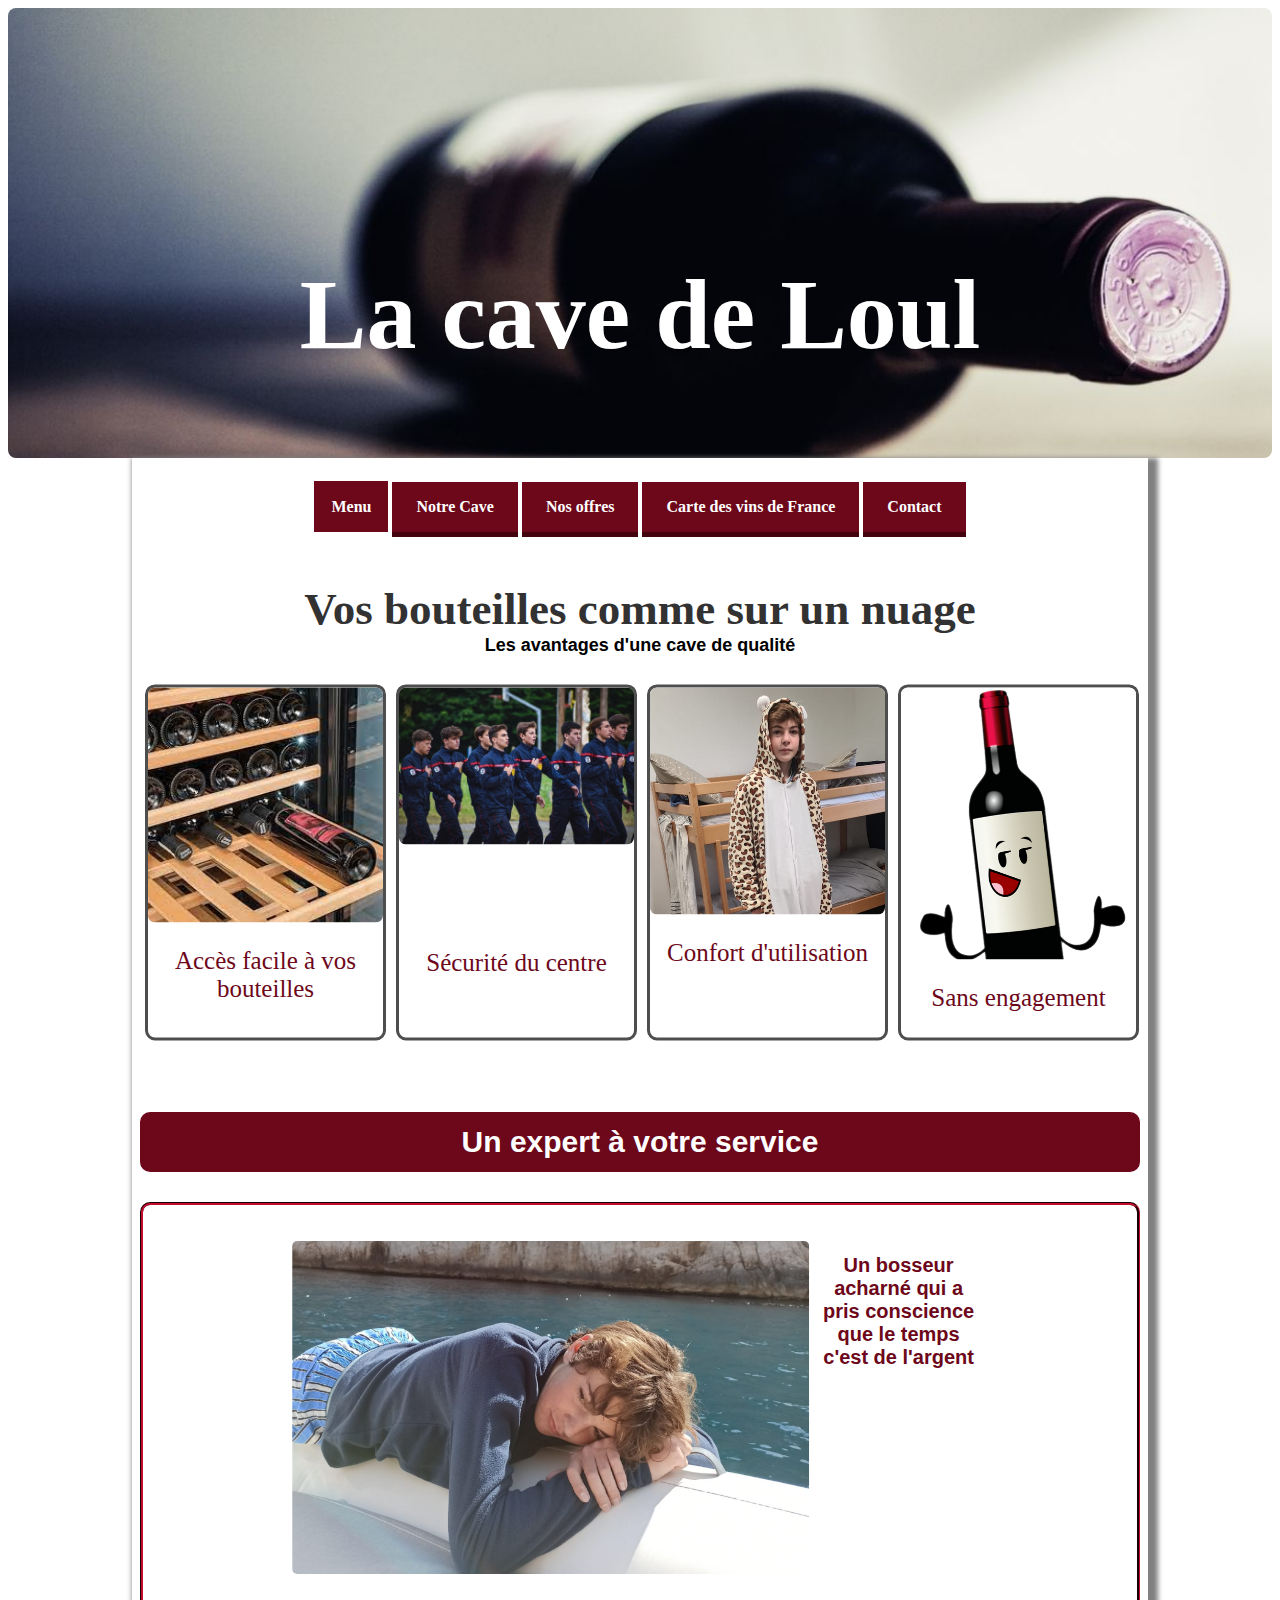
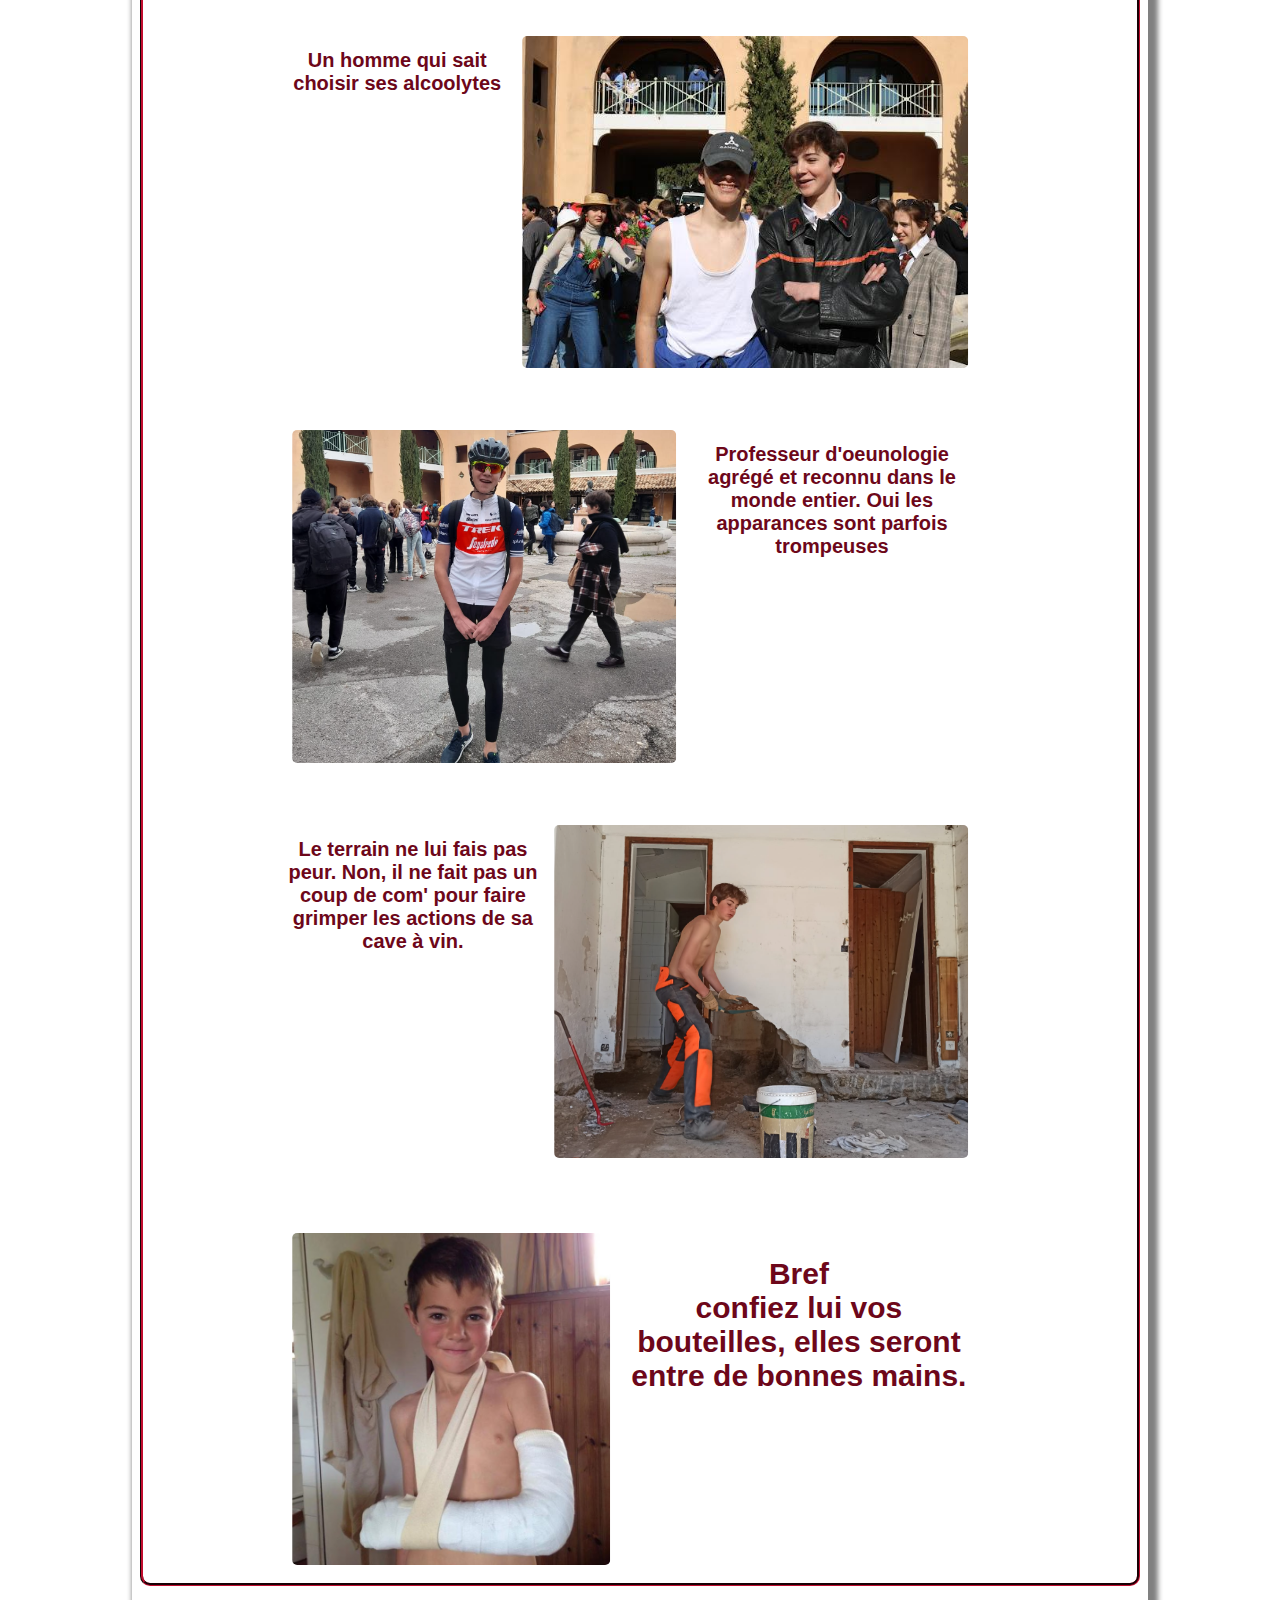
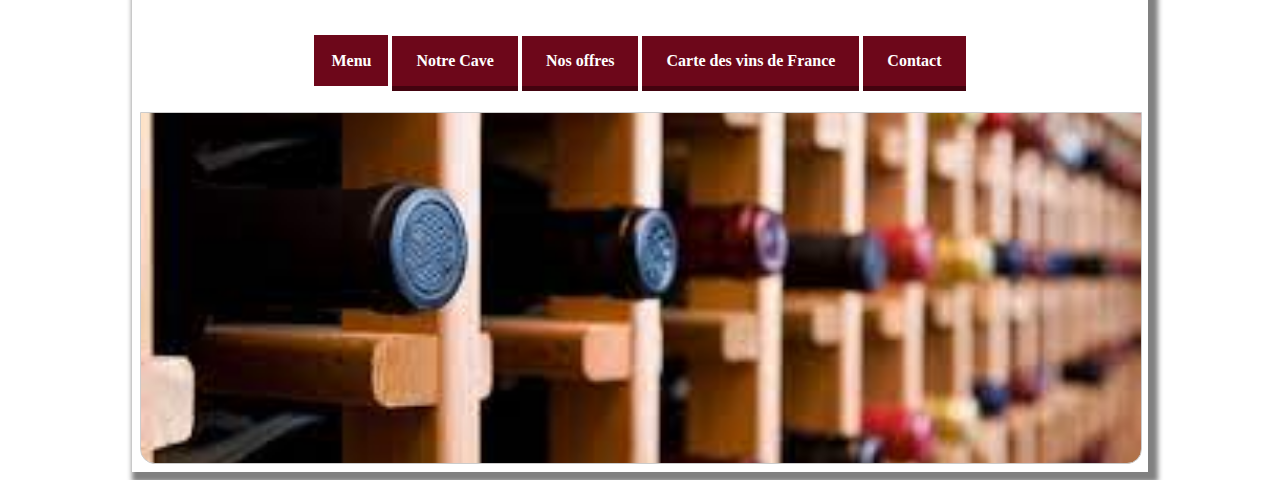
<file: index.html>
<!DOCTYPE html>
<html>
    <head>
        <meta charset="utf-8"/>
        <link rel="stylesheet" href="style.css">    
        <title>La Cave de Loul</title>
    </head>
    
    
        
    <header>
        <div id="header">
            <h1>La cave de Loul</h1>
        </div>
    </header>
    <body>
        
        <div id="body">
            <div class="menu">
                <style>
                    .button {
                       background-color: rgb(109, 7, 26);
                       box-shadow: 0 5px 0 rgb(67, 3, 15);
                       color: white;
                       font-weight: 800;
                      padding: 1em 1.5em;
                      position: relative;
                      text-decoration: none;
                      display: inline-block;
                      margin: 0 0 10px 0;
                   }
                 </style>
                <p>
                <span class="encadrer">Menu</span> 
                <a href = "stocks.html" class="button">Notre Cave</a> 
                <a href = "offres.html" class="button">Nos offres</a> 
                <a href = "carte.html" class="button">Carte des vins de France</a>
                <a href = "contact.html" class="button">Contact</a> 

            </div>
        
            <p class="dicton">Vos bouteilles comme sur un nuage</p>
            <p class ="introductif">Les avantages d'une cave de qualité</p>

            <div class="avantages">

                <div class="un_avantage">
                    <img class="avantage"; src="photos/images.jpeg">
                    <p>Accès facile à vos bouteilles</p>
                </div>
            
                <div class="un_avantage">
                    <img class="avantage"; src="photos/WhatsApp Image 2022-11-27 at 19.41.54.jpeg">
                    <p style="translate:0 80px;">Sécurité du centre</p>
                </div>

                <div class="un_avantage">
                    <img class="avantage"; src="photos/Capture d’écran du 2022-12-12 22-24-50.png">
                    <p>Confort d'utilisation</p>
                </div>

                <div class="un_avantage">
                    <img class="avantage";  src="photos/Capture d’écran du 2022-12-12 22-27-35.png">
                    <p>Sans engagement</p>
                </div>
        
            </div>

            <h3>Un expert à votre service</h3>  
            
            <div class="Louis">

                <div class="qualite">
                    <img class="aligne_gauche"; src="photos/Capture d’écran du 2022-12-13 00-00-10.png" alt="">
                        <h4><br/>Un bosseur acharné qui a pris conscience que le temps c'est de l'argent</h4>
                    
                    </div>
                <br/>
                <div class="qualite">
                    <img class="aligne_droite"; src="photos/IMG-20220402-WA0005.jpg" alt="">
                    <h4><br/>Un homme qui sait choisir ses alcoolytes</h4>
                </div>
                <br/>
                <div class="qualite">
                    <img class="aligne_gauche"; src="photos/Capture d’écran du 2022-12-13 00-03-28.png" alt="">
                    <h4><br/>Professeur d'oeunologie agrégé et reconnu dans le monde entier. Oui les apparances sont parfois trompeuses</h4>
                </div>
                <br/>
                <div class="qualite">
                    <img class="aligne_droite"; src="photos/Capture d’écran du 2022-12-13 00-07-49.png" alt="">
                    <h4><br/>Le terrain ne lui fais pas peur. Non, il ne fait pas un coup de com' pour faire grimper les actions de sa cave à vin.</h4>
                </div>
                <br/>
                <div class="qualite">
                    <img class="aligne_gauche"; src="photos/Capture d’écran du 2022-12-13 00-16-55.png" alt="">
                    <h4 style="font-size:30px ;"><br/>Bref<br/>confiez lui vos bouteilles, elles seront entre de bonnes mains.</h4>
                </div>

         
            </div>

            <div class="menu">
                <p>
                <span class="encadrer">Menu</span> 
                <a href = "stocks.html" class="button">Notre Cave</a> 
                <a href = "offres.html" class="button">Nos offres</a> 
                <a href = "carte.html" class="button">Carte des vins de France</a>
                <a href = "contact.html" class="button">Contact</a> 

            </div>


            <footer>
                <div id="footer">
    
                </div>
            </footer>
        </div>     
    </body>



    
</html>
</file>
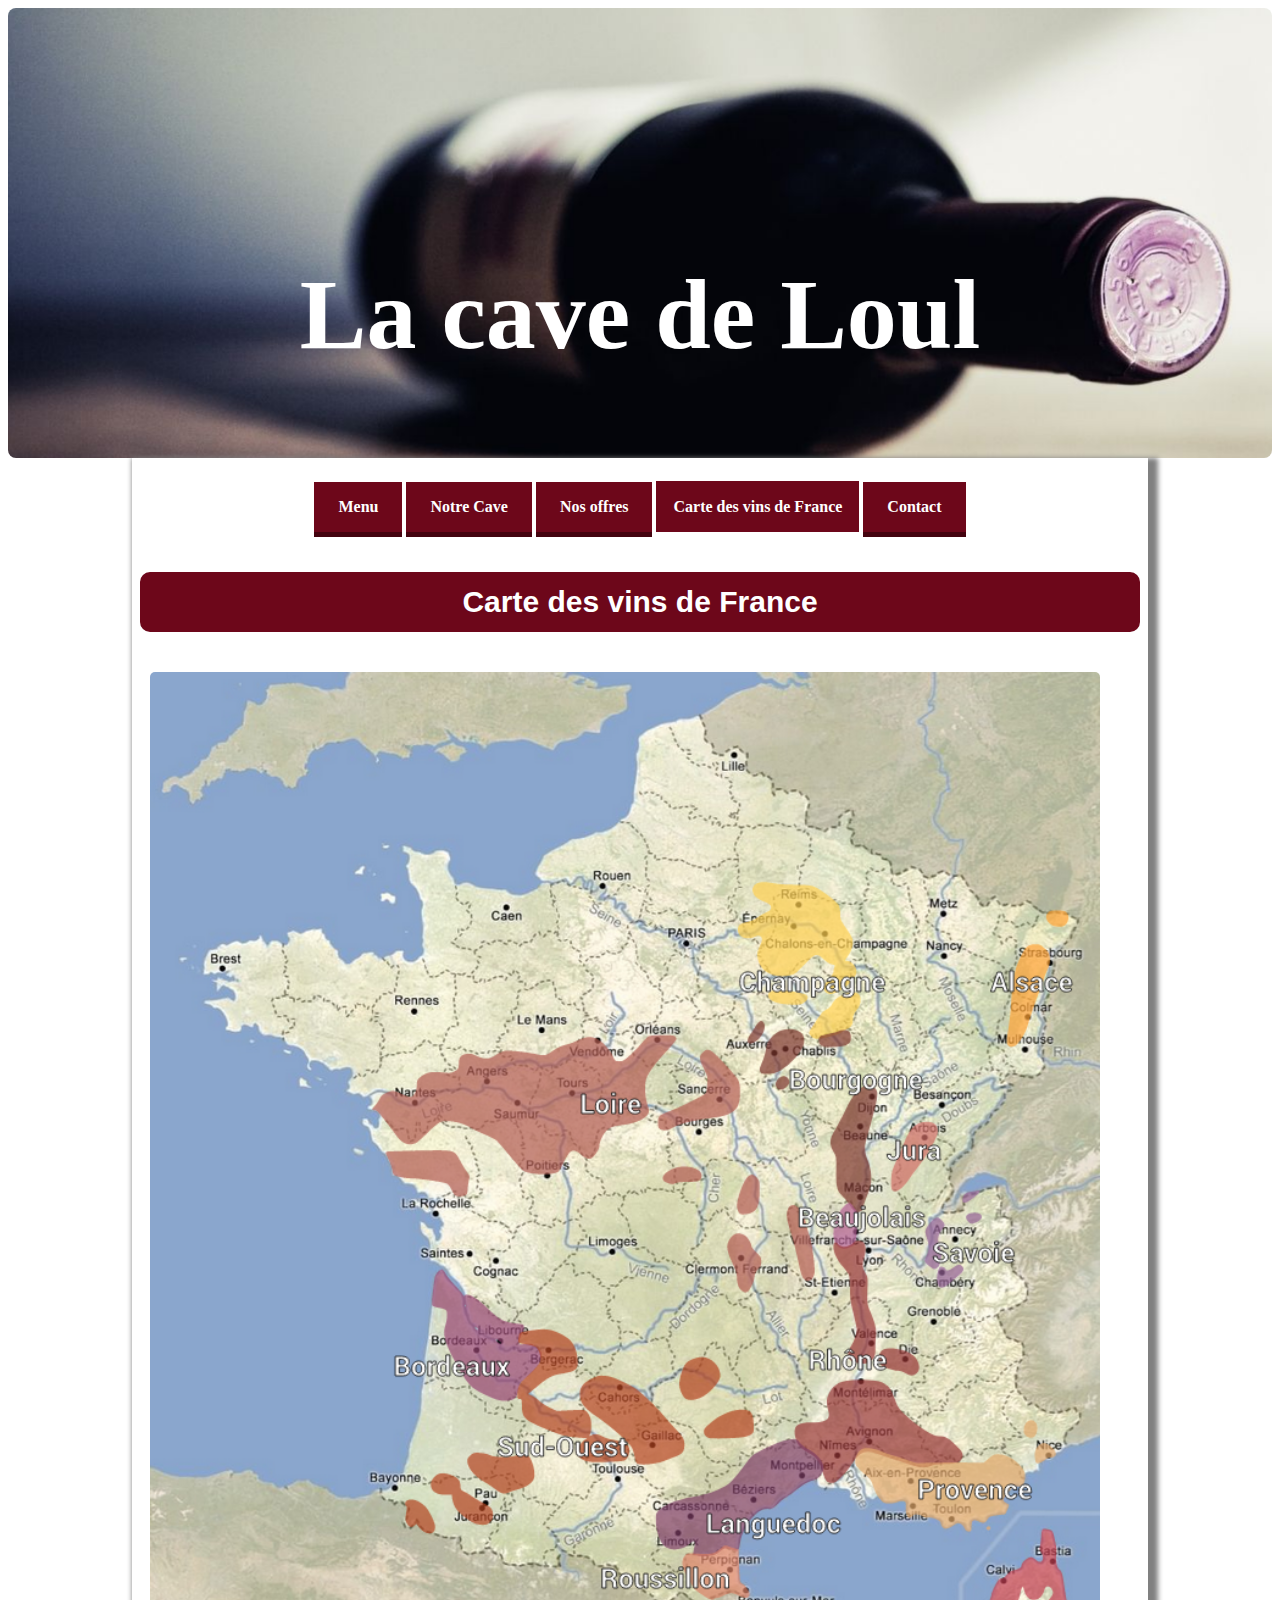
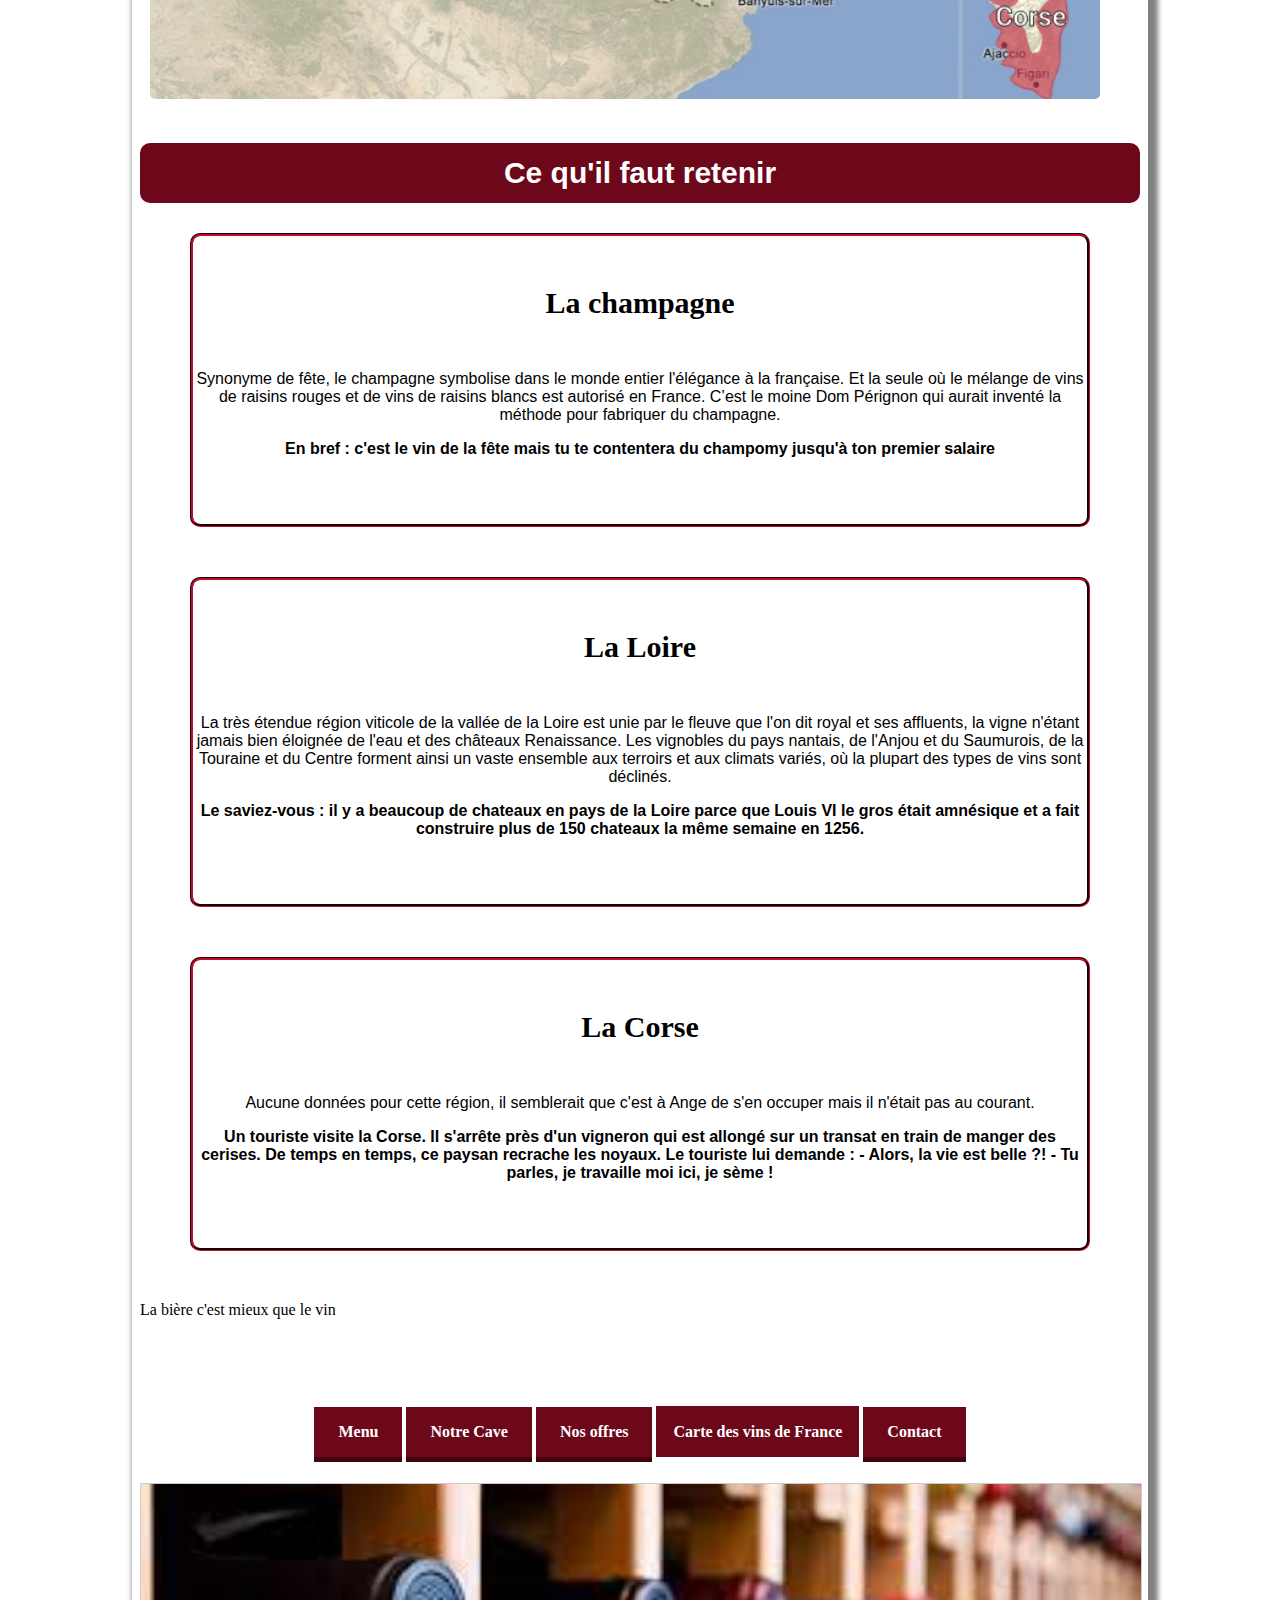
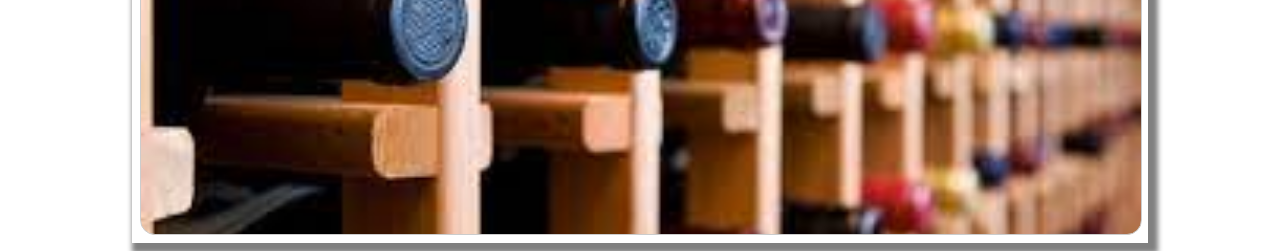
<file: carte.html>
<!DOCTYPE html>
<html>
    <head>
        <meta charset="utf-8"/>
        <link rel="stylesheet" href="style.css">    
        <title>La Cave de Loul</title>
    </head>
    
    
        
    <header>
        <div id="header">
            <h1>La cave de Loul</h1>
        </div>
    </header>
    <body>
        
        <div id="body">
            <div class="menu">
                <style>
                    .button {
                       background-color: rgb(109, 7, 26);
                       box-shadow: 0 5px 0 rgb(67, 3, 15);
                       color: white;
                       font-weight: 800;
                      padding: 1em 1.5em;
                      position: relative;
                      text-decoration: none;
                      display: inline-block;
                      margin: 0 0 10px 0;
                   }
                 </style>
                <p>
                <a href = "index.html" class="button">Menu</a> 
                
                <a href = "stocks.html" class="button">Notre Cave</a> 
                <a href = "offres.html" class="button">Nos offres</a> 

                <span class="encadrer">Carte des vins de France</span> 
                <a href = "contact.html" class="button">Contact</a> 

            </div>
        
            <h3>Carte des vins de France</h3>  

            <img class="carte_des_vins" src="photos/Capture d’écran du 2022-12-13 00-35-16.png" alt="">

            <h3>Ce qu'il faut retenir</h3> 
            <div class="regions">
                <h5>La champagne</h5>
                <p>
                    Synonyme de fête, le champagne symbolise dans le monde entier l'élégance à la française.
                    Et la seule où le mélange de vins de raisins rouges et de vins de raisins blancs est autorisé en France. 
                    C’est le moine Dom Pérignon qui aurait inventé la méthode pour fabriquer du champagne.
                </p>
                <p class="bref">En bref : c'est le vin de la fête mais tu te contentera du champomy jusqu'à ton premier salaire </p>
            </div>
        
            <div class="regions">
                <h5>La Loire</h5>
                <p>
                    La très étendue région viticole de la vallée de la Loire est unie par le fleuve que 
                    l'on dit royal et ses affluents, la vigne n'étant jamais bien éloignée de l'eau et des 
                    châteaux Renaissance. Les vignobles du pays nantais, de l'Anjou et du Saumurois, de la 
                    Touraine et du Centre forment ainsi un vaste ensemble aux terroirs et aux climats variés, 
                    où la plupart des types de vins sont déclinés.
                </p>
                <p class="bref">Le saviez-vous : il y a beaucoup de chateaux en pays de la Loire parce que Louis VI le gros était amnésique et a fait construire plus de 150 chateaux la même semaine en 1256. </p>
            </div>

            <div class="regions">
                <h5>La Corse</h5>
                <p>
                    Aucune données pour cette région, il semblerait que c'est à Ange de s'en occuper mais il n'était pas au courant.
                </p>
                <p class="bref">Un touriste visite la Corse. Il s'arrête près d'un vigneron qui est allongé sur un transat en train de manger des cerises.
                    De temps en temps, ce paysan recrache les noyaux. Le touriste lui demande : - Alors, la vie est belle ?!
                    - Tu parles, je travaille moi ici, je sème !</p>
            </div>
           
            <p> La bière c'est mieux que le vin <br/><br/><br/><br/><br/></p>



            <div class="menu">
                    <p>
                    <a href = "index.html" class="button">Menu</a> 
                    <a href = "stocks.html" class="button">Notre Cave</a> 
                    <a href = "offres.html" class="button">Nos offres</a> 
                    <span class="encadrer">Carte des vins de France</span> 
                    
                    <a href = "contact.html" class="button">Contact</a> 
                      
            </div>


            <footer>
                <div id="footer">
    
                </div>
            </footer>
        </div>     
    </body>



    
</html>
</file>
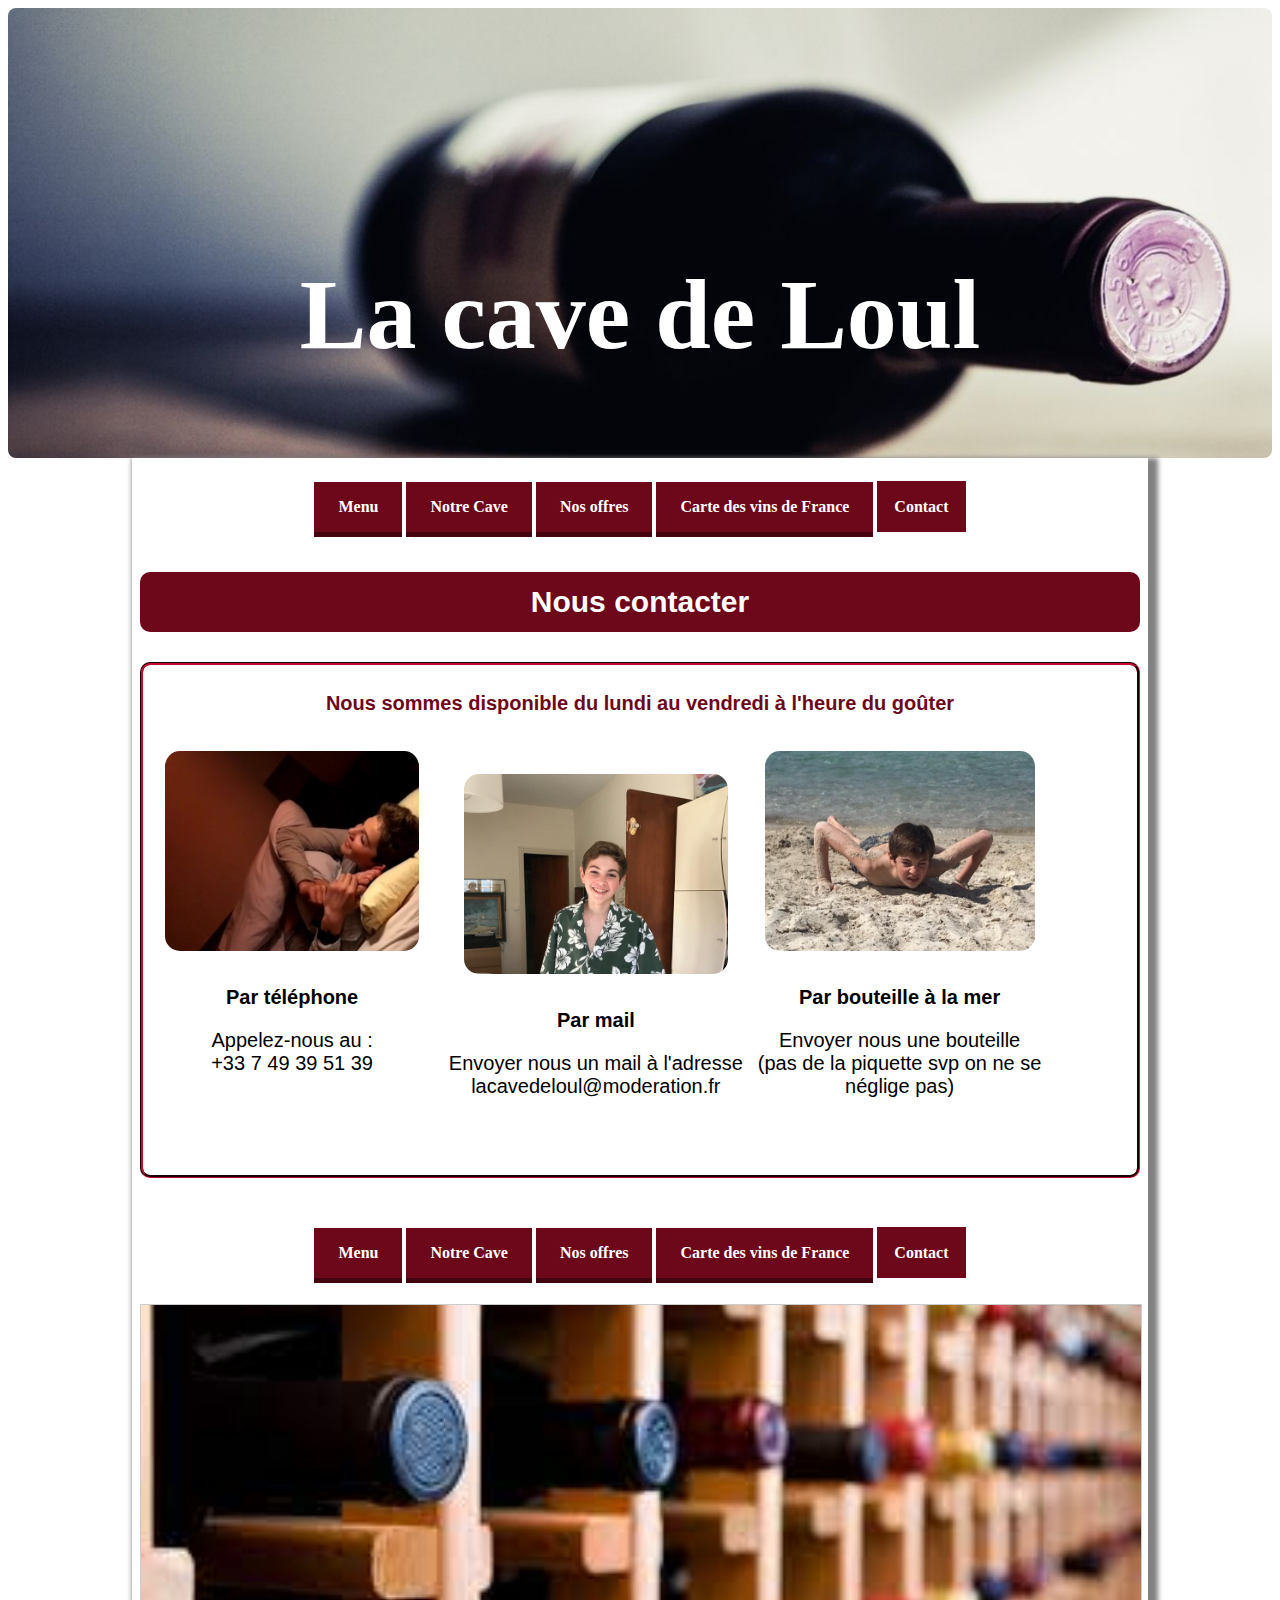
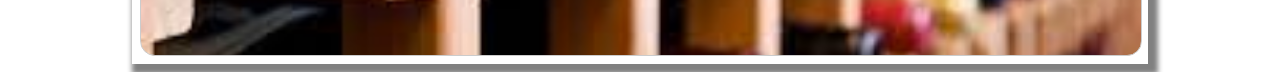
<file: contact.html>
<!DOCTYPE html>
<html>
    <head>
        <meta charset="utf-8"/>
        <link rel="stylesheet" href="style.css">    
        <title>La Cave de Loul</title>
    </head>
    
    
        
    <header>
        <div id="header">
            <h1>La cave de Loul</h1>
        </div>
    </header>
    <body>
        
        <div id="body">
            <div class="menu">
                <style>
                    .button {
                       background-color: rgb(109, 7, 26);
                       box-shadow: 0 5px 0 rgb(67, 3, 15);
                       color: white;
                       font-weight: 800;
                      padding: 1em 1.5em;
                      position: relative;
                      text-decoration: none;
                      display: inline-block;
                      margin: 0 0 10px 0;
                   }
                 </style>
                    <p>
                    <a href = "index.html" class="button">Menu</a> 
                    <a href = "stocks.html" class="button">Notre Cave</a> 
                    <a href = "offres.html" class="button">Nos offres</a> 
                    <a href = "carte.html" class="button">Carte des vins de France</a> 
                    <span class="encadrer">Contact</span> 

            </div>
        
            <h3>Nous contacter</h3>  

            <div class="contact">
                <h4>Nous sommes disponible du lundi au vendredi à l'heure du goûter</h4>
                <div class="moyen_de_contact">
                    <img class="contactez_nous" src="photos/Capture d’écran du 2022-12-13 18-20-00.png" alt="">
                    <p><strong>Par téléphone</strong></p>
                    <p>Appelez-nous au : <br/>+33 7 49 39 51 39<br/><br/></p>
                </div>

                <div class="moyen_de_contact">
                    <img class="contactez_nous" src="photos/Capture d’écran du 2022-12-13 14-12-16.png" alt="">
                    <p><strong>Par mail</strong></p>
                    <p>Envoyer nous un mail à l'adresse <br/>lacavedeloul@moderation.fr</p>
                </div>

                <div class="moyen_de_contact">
                    <img class="contactez_nous" src="photos/Capture d’écran du 2022-12-13 14-09-04.png" alt="">
                    <p><strong>Par bouteille à la mer</strong></p>
                    <p>Envoyer nous une bouteille <br/>(pas de la piquette svp on ne se néglige pas)</p>
                </div>
                
            </div>




            <div class="menu">
                    <p>
                    <a href = "index.html" class="button">Menu</a> 
                    <a href = "stocks.html" class="button">Notre Cave</a> 
                    <a href = "offres.html" class="button">Nos offres</a> 
                    <a href = "carte.html" class="button">Carte des vins de France</a> 
                    <span class="encadrer">Contact</span> 
                      
            </div>


            <footer>
                <div id="footer">
    
                </div>
            </footer>
        </div>     
    </body>



    
</html>
</file>
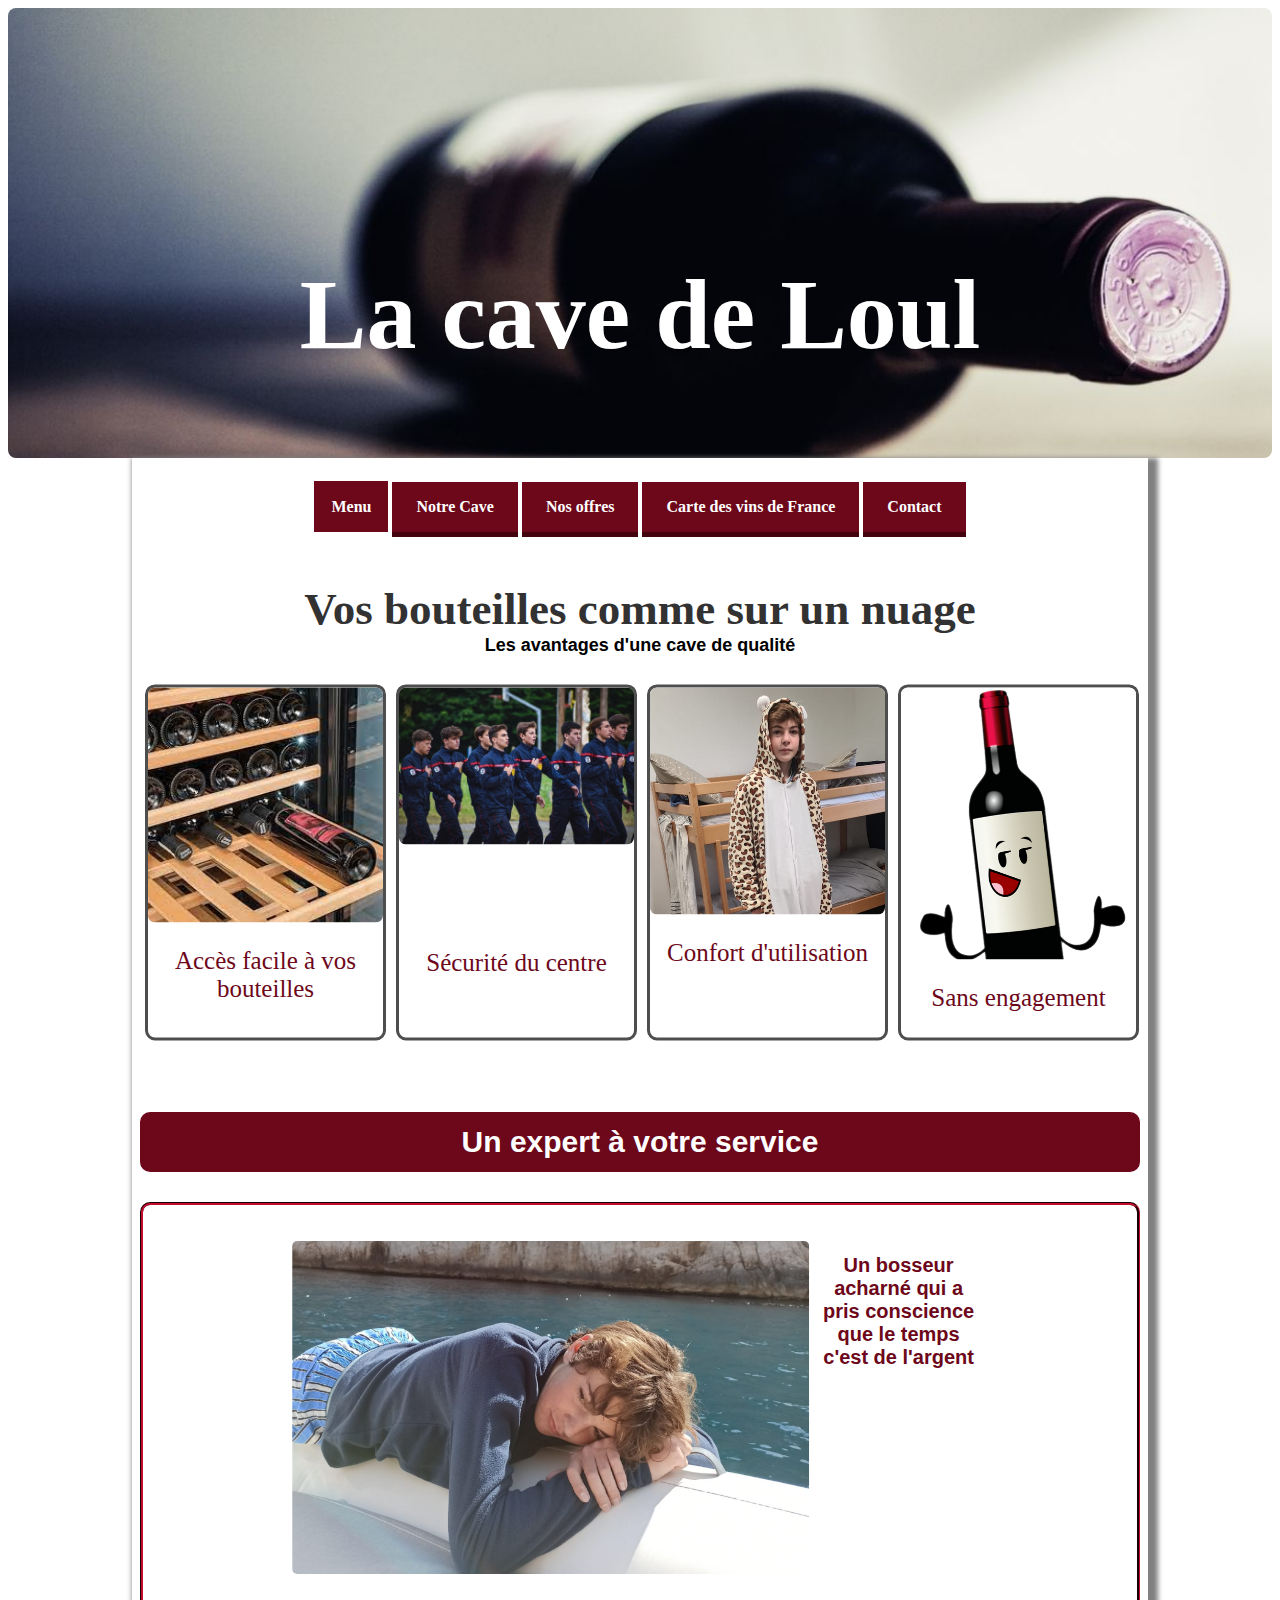
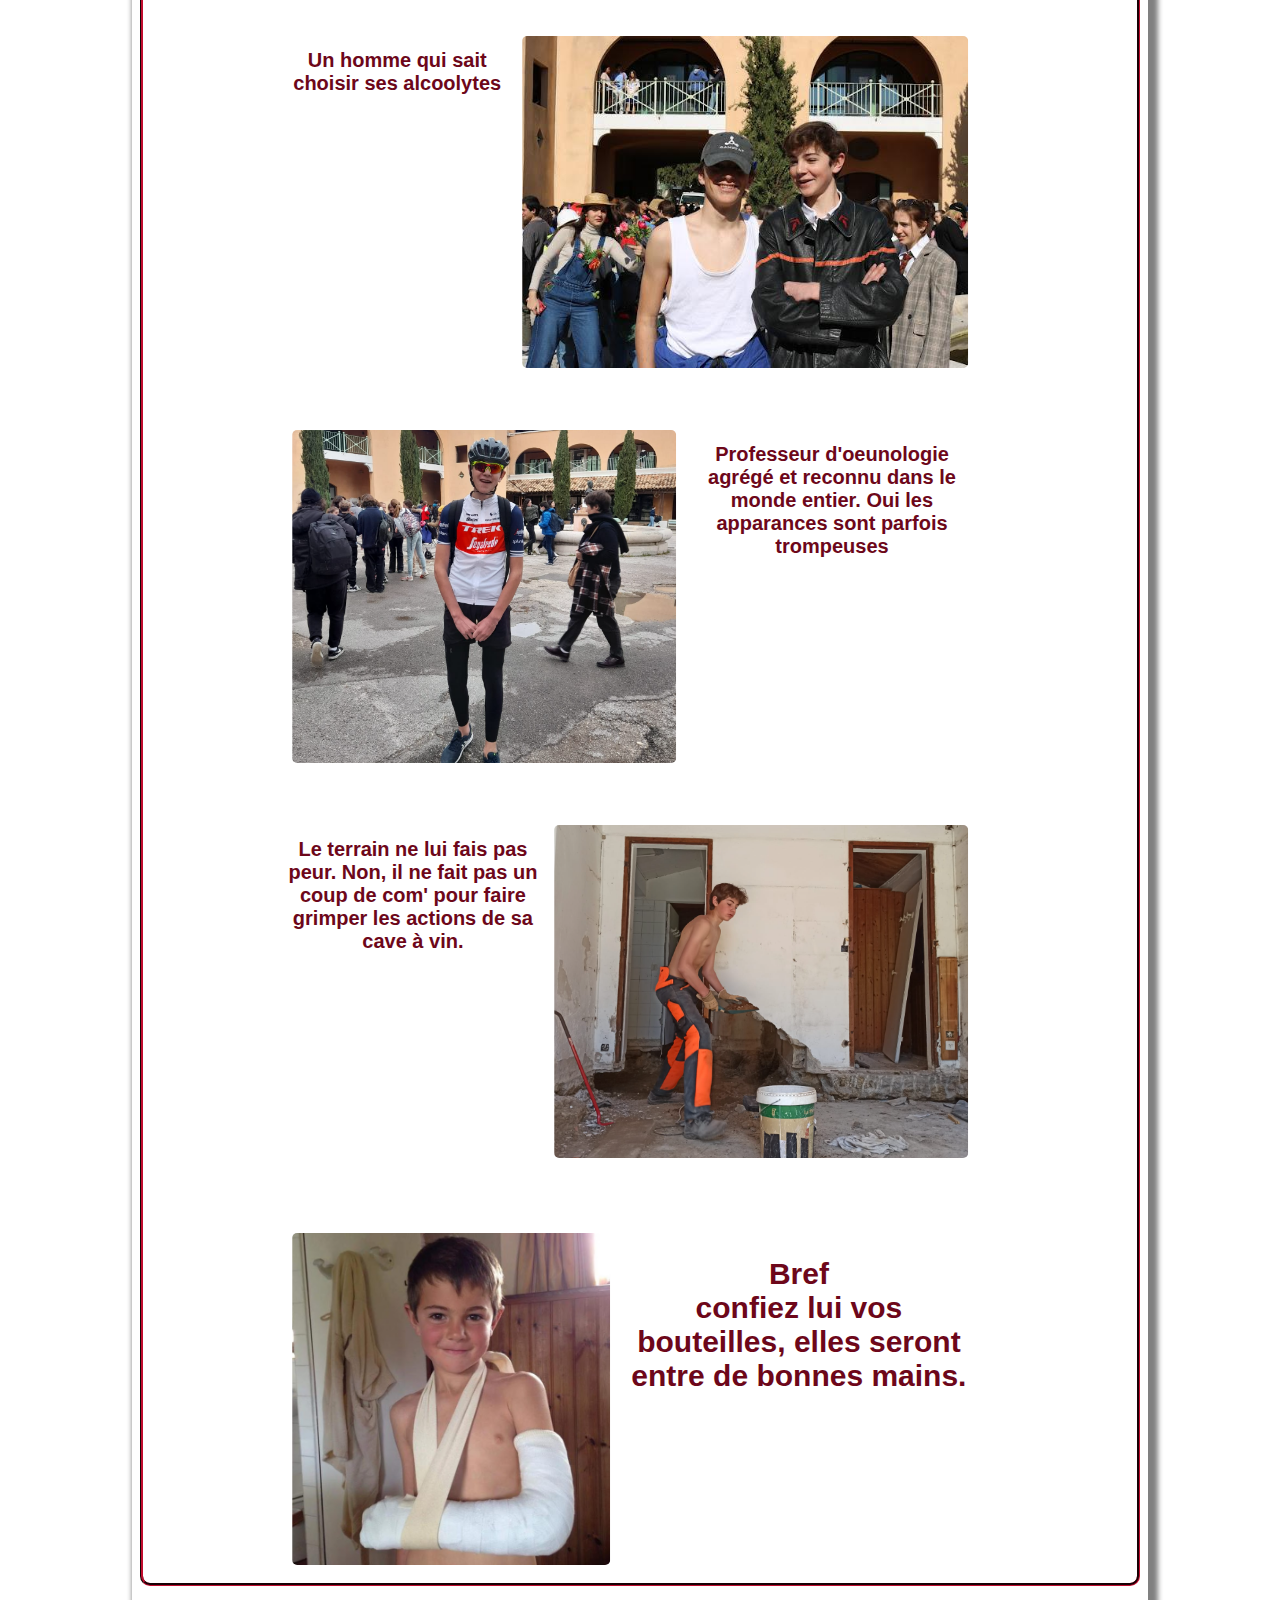
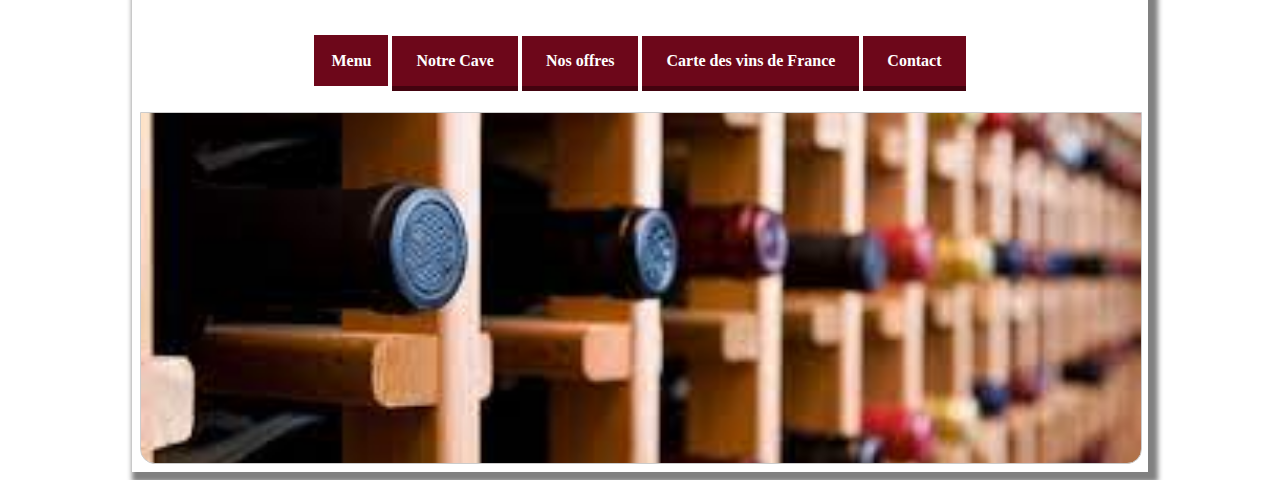
<file: menu.html>
<!DOCTYPE html>
<html>
    <head>
        <meta charset="utf-8"/>
        <link rel="stylesheet" href="style.css">    
        <title>La Cave de Loul</title>
    </head>
    
    
        
    <header>
        <div id="header">
            <h1>La cave de Loul</h1>
        </div>
    </header>
    <body>
        
        <div id="body">
            <div class="menu">
                <style>
                    .button {
                       background-color: rgb(109, 7, 26);
                       box-shadow: 0 5px 0 rgb(67, 3, 15);
                       color: white;
                       font-weight: 800;
                      padding: 1em 1.5em;
                      position: relative;
                      text-decoration: none;
                      display: inline-block;
                      margin: 0 0 10px 0;
                   }
                 </style>
                <p>
                <span class="encadrer">Menu</span> 
                <a href = "stocks.html" class="button">Notre Cave</a> 
                <a href = "offres.html" class="button">Nos offres</a> 
                <a href = "carte.html" class="button">Carte des vins de France</a>
                <a href = "contact.html" class="button">Contact</a> 

            </div>
        
            <p class="dicton">Vos bouteilles comme sur un nuage</p>
            <p class ="introductif">Les avantages d'une cave de qualité</p>

            <div class="avantages">

                <div class="un_avantage">
                    <img class="avantage"; src="photos/images.jpeg">
                    <p>Accès facile à vos bouteilles</p>
                </div>
            
                <div class="un_avantage">
                    <img class="avantage"; src="photos/WhatsApp Image 2022-11-27 at 19.41.54.jpeg">
                    <p style="translate:0 80px;">Sécurité du centre</p>
                </div>

                <div class="un_avantage">
                    <img class="avantage"; src="photos/Capture d’écran du 2022-12-12 22-24-50.png">
                    <p>Confort d'utilisation</p>
                </div>

                <div class="un_avantage">
                    <img class="avantage";  src="photos/Capture d’écran du 2022-12-12 22-27-35.png">
                    <p>Sans engagement</p>
                </div>
        
            </div>

            <h3>Un expert à votre service</h3>  
            
            <div class="Louis">

                <div class="qualite">
                    <img class="aligne_gauche"; src="photos/Capture d’écran du 2022-12-13 00-00-10.png" alt="">
                        <h4><br/>Un bosseur acharné qui a pris conscience que le temps c'est de l'argent</h4>
                    <!--<p class="commentaire">Louis c'est avant tout un bosseur acharné qui a pris conscience que le temps c'est de l'argent</p>
                    -->
                    </div>
                <br/>
                <div class="qualite">
                    <img class="aligne_droite"; src="photos/IMG-20220402-WA0005.jpg" alt="">
                    <h4><br/>Un homme qui sait choisir ses alcoolytes</h4>
                </div>
                <br/>
                <div class="qualite">
                    <img class="aligne_gauche"; src="photos/Capture d’écran du 2022-12-13 00-03-28.png" alt="">
                    <h4><br/>Professeur d'oeunologie agrégé et reconnu dans le monde entier. Oui les apparances sont parfois trompeuses</h4>
                </div>
                <br/>
                <div class="qualite">
                    <img class="aligne_droite"; src="photos/Capture d’écran du 2022-12-13 00-07-49.png" alt="">
                    <h4><br/>Le terrain ne lui fais pas peur. Non, il ne fait pas un coup de com' pour faire grimper les actions de sa cave à vin.</h4>
                </div>
                <br/>
                <div class="qualite">
                    <img class="aligne_gauche"; src="photos/Capture d’écran du 2022-12-13 00-16-55.png" alt="">
                    <h4 style="font-size:30px ;"><br/>Bref<br/>confiez lui vos bouteilles, elles seront entre de bonnes mains.</h4>
                </div>

         
            </div>

            <div class="menu">
                <p>
                <span class="encadrer">Menu</span> 
                <a href = "stocks.html" class="button">Notre Cave</a> 
                <a href = "offres.html" class="button">Nos offres</a> 
                <a href = "carte.html" class="button">Carte des vins de France</a>
                <a href = "contact.html" class="button">Contact</a> 

            </div>


            <footer>
                <div id="footer">
    
                </div>
            </footer>
        </div>     
    </body>



    
</html>
</file>
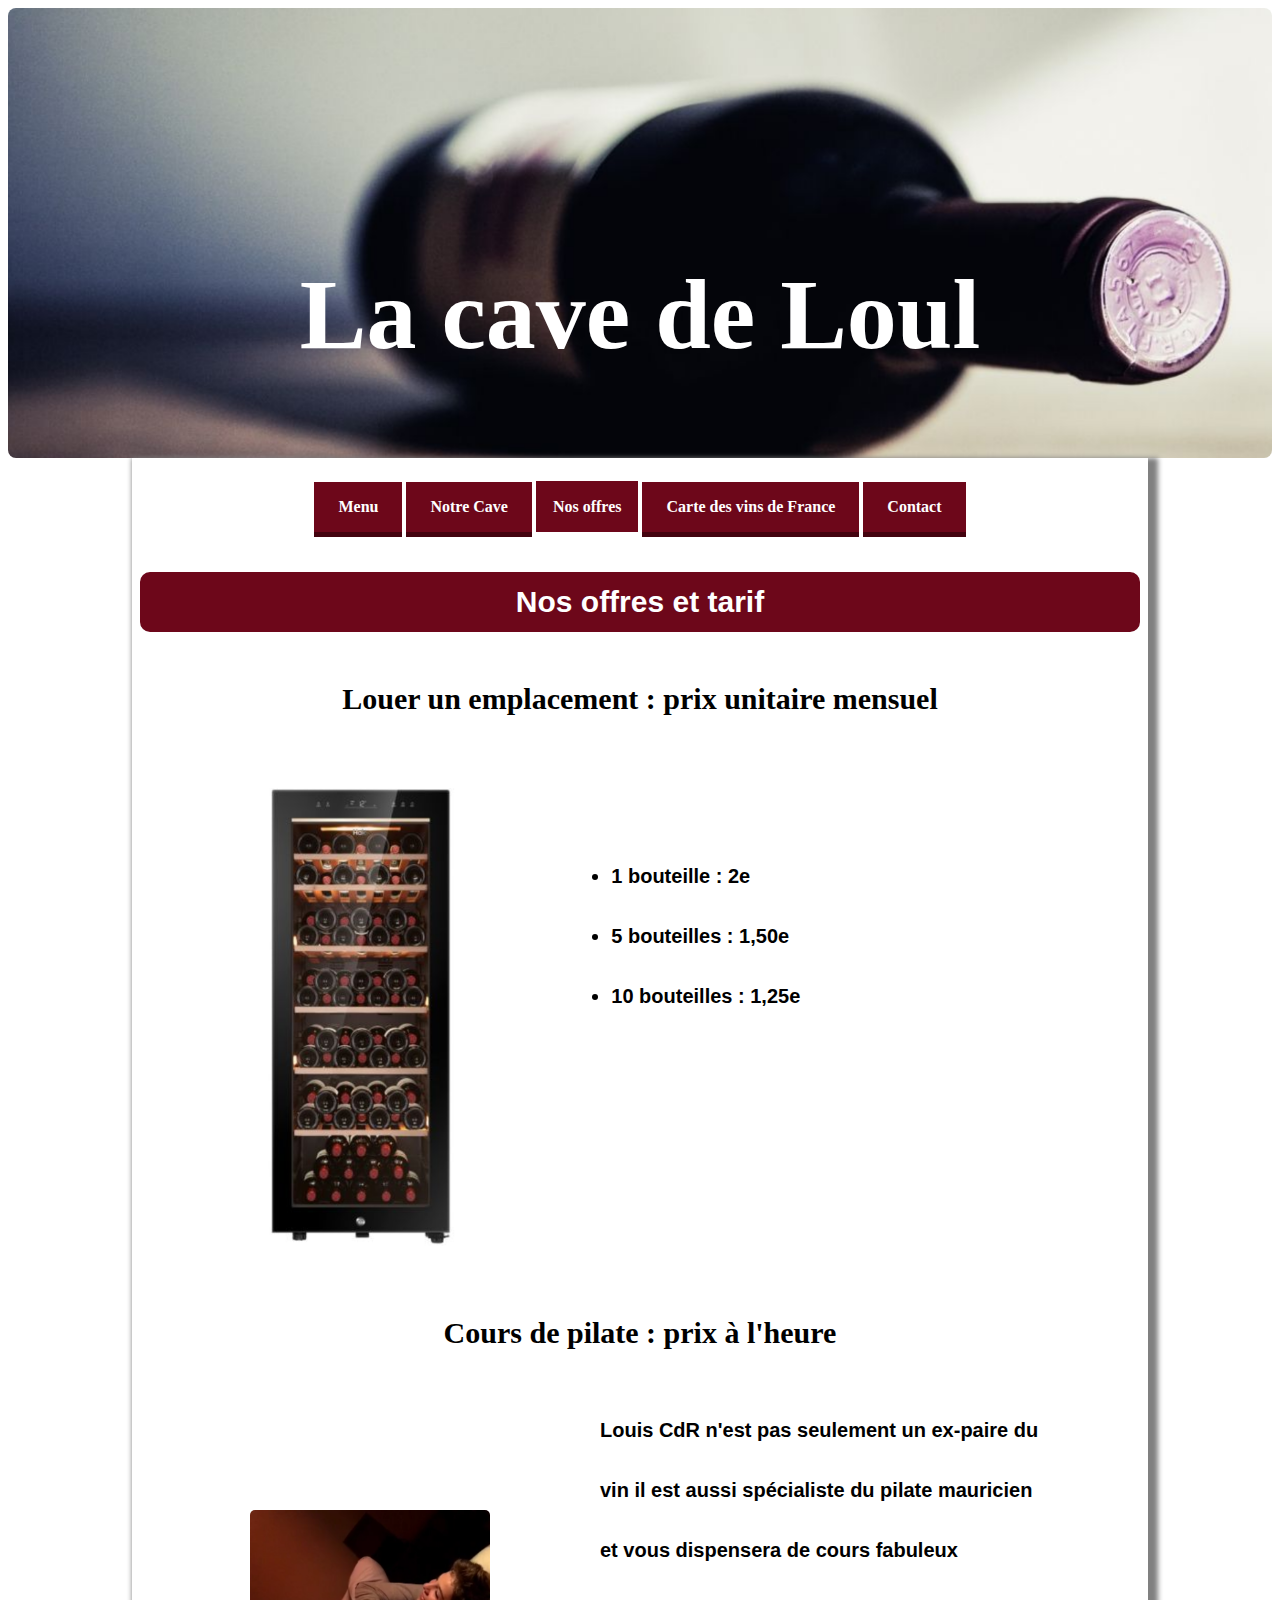
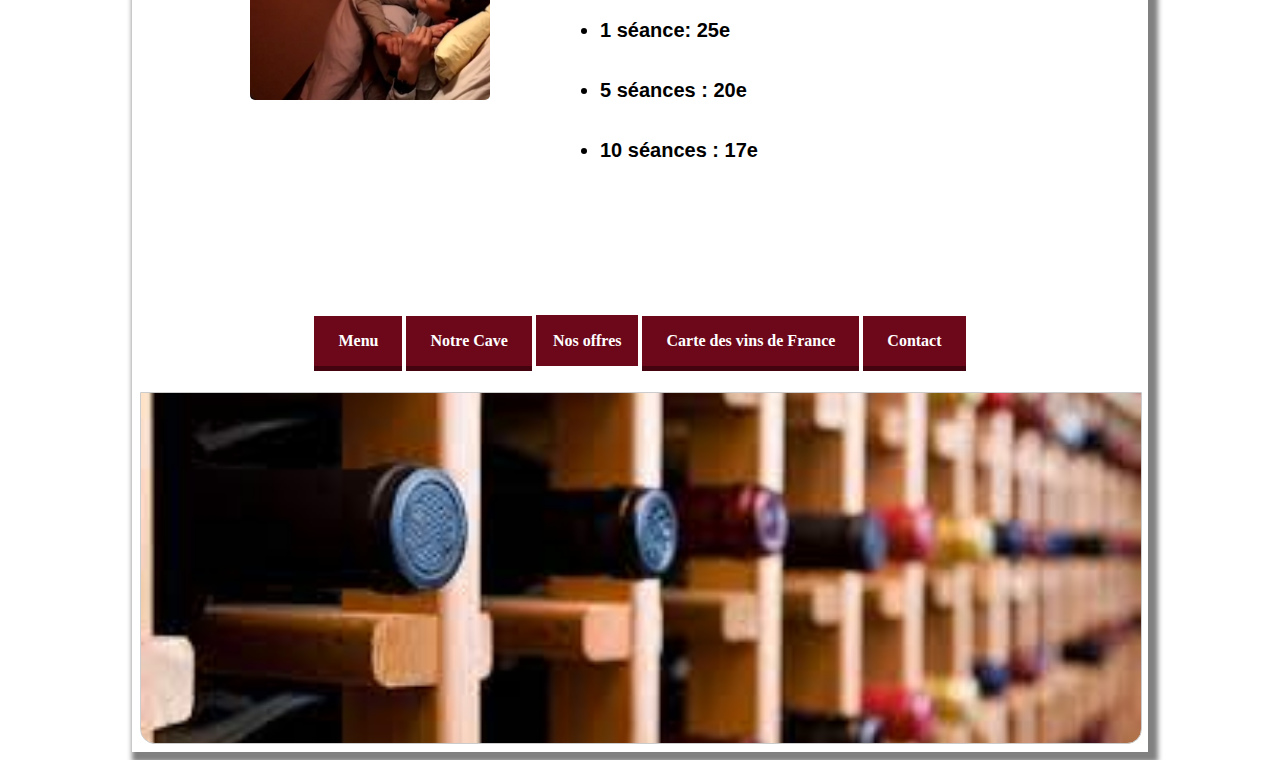
<file: offres.html>
<!DOCTYPE html>
<html>
    <head>
        <meta charset="utf-8"/>
        <link rel="stylesheet" href="style.css">    
        <title>La Cave de Loul</title>
    </head>
    
    
        
    <header>
        <div id="header">
            <h1>La cave de Loul</h1>
        </div>
    </header>
    <body>
        
        <div id="body">
            <div class="menu">
                <style>
                    .button {
                       background-color: rgb(109, 7, 26);
                       box-shadow: 0 5px 0 rgb(67, 3, 15);
                       color: white;
                       font-weight: 800;
                      padding: 1em 1.5em;
                      position: relative;
                      text-decoration: none;
                      display: inline-block;
                      margin: 0 0 10px 0;
                   }
                 </style>
                    <p>
                    <a href = "index.html" class="button">Menu</a> 
                    <a href = "stocks.html" class="button">Notre Cave</a> 
                    <span class="encadrer">Nos offres</span> 
                    <a href = "carte.html" class="button">Carte des vins de France</a> 
                    <a href = "contact.html" class="button">Contact</a> 

            </div>
            
            <style>
                .prix {
                    font-size:20px;
                    font-family: 'Gill Sans', 'Gill Sans MT', Calibri, 'Trebuchet MS', sans-serif;
                    margin-left:10%;       
                    margin-right:10%;       
                    color:black;  
                    font-weight: 700;      
                    line-height:300%;  
                    height: 500px;
               }
             </style>

            <h3>Nos offres et tarif</h3>  
            <h5>Louer un emplacement : prix unitaire mensuel</h5>

            <div class="prix">
                <img class="aligne_gauche" style="margin-right:100px ;" src="photos/Capture d’écran du 2022-12-24 16-59-46.png" alt="">
                <br/>
                <ul>
                    <li>1 bouteille : 2e</li>
                    <li>5 bouteilles : 1,50e</li>
                    <li>10 bouteilles : 1,25e</li>
                </ul>

                
            </div>
            <h5> Cours de pilate : prix à l'heure</h5>

            <div class="prix">
                <img class="aligne_gauche" style="width: 30% ; margin-bottom: 150px; margin-right:100px; margin-top:100px;" src="photos/Capture d’écran du 2022-12-13 18-20-00.png" alt="">
                <p>Louis CdR n'est pas seulement un ex-paire du vin il est aussi spécialiste du pilate mauricien et vous dispensera de cours fabuleux</p>
                <ul>
                    <li>1 séance: 25e</li>
                    <li>5 séances : 20e</li>
                    <li>10 séances : 17e</li>
                </ul>

                
            </div>




            <div class="menu">
                <p>
                <a href = "index.html" class="button">Menu</a> 
                <a href = "stocks.html" class="button">Notre Cave</a> 
                <span class="encadrer">Nos offres</span> 
                <a href = "carte.html" class="button">Carte des vins de France</a> 
                <a href = "contact.html" class="button">Contact</a> 
                      
            </div>


            <footer>
                <div id="footer">
    
                </div>
            </footer>
        </div>     
    </body>



    
</html>
</file>
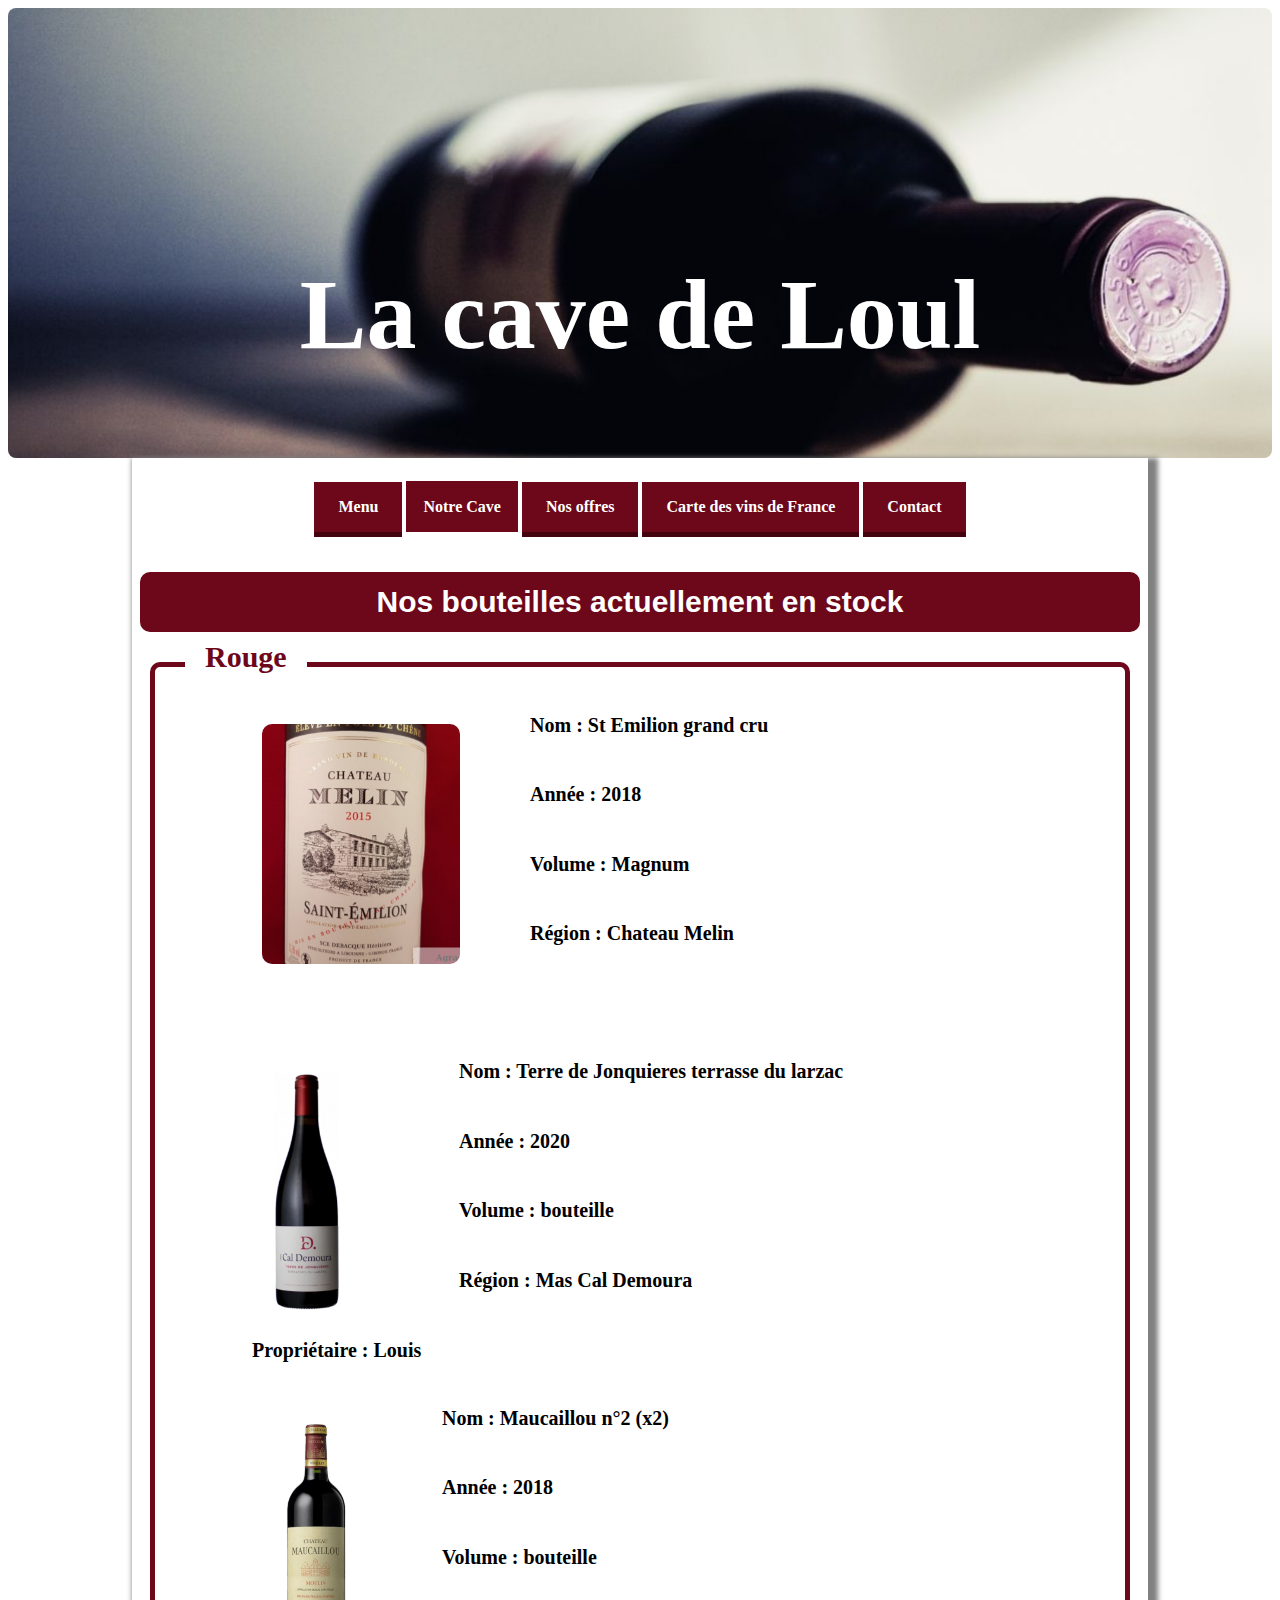
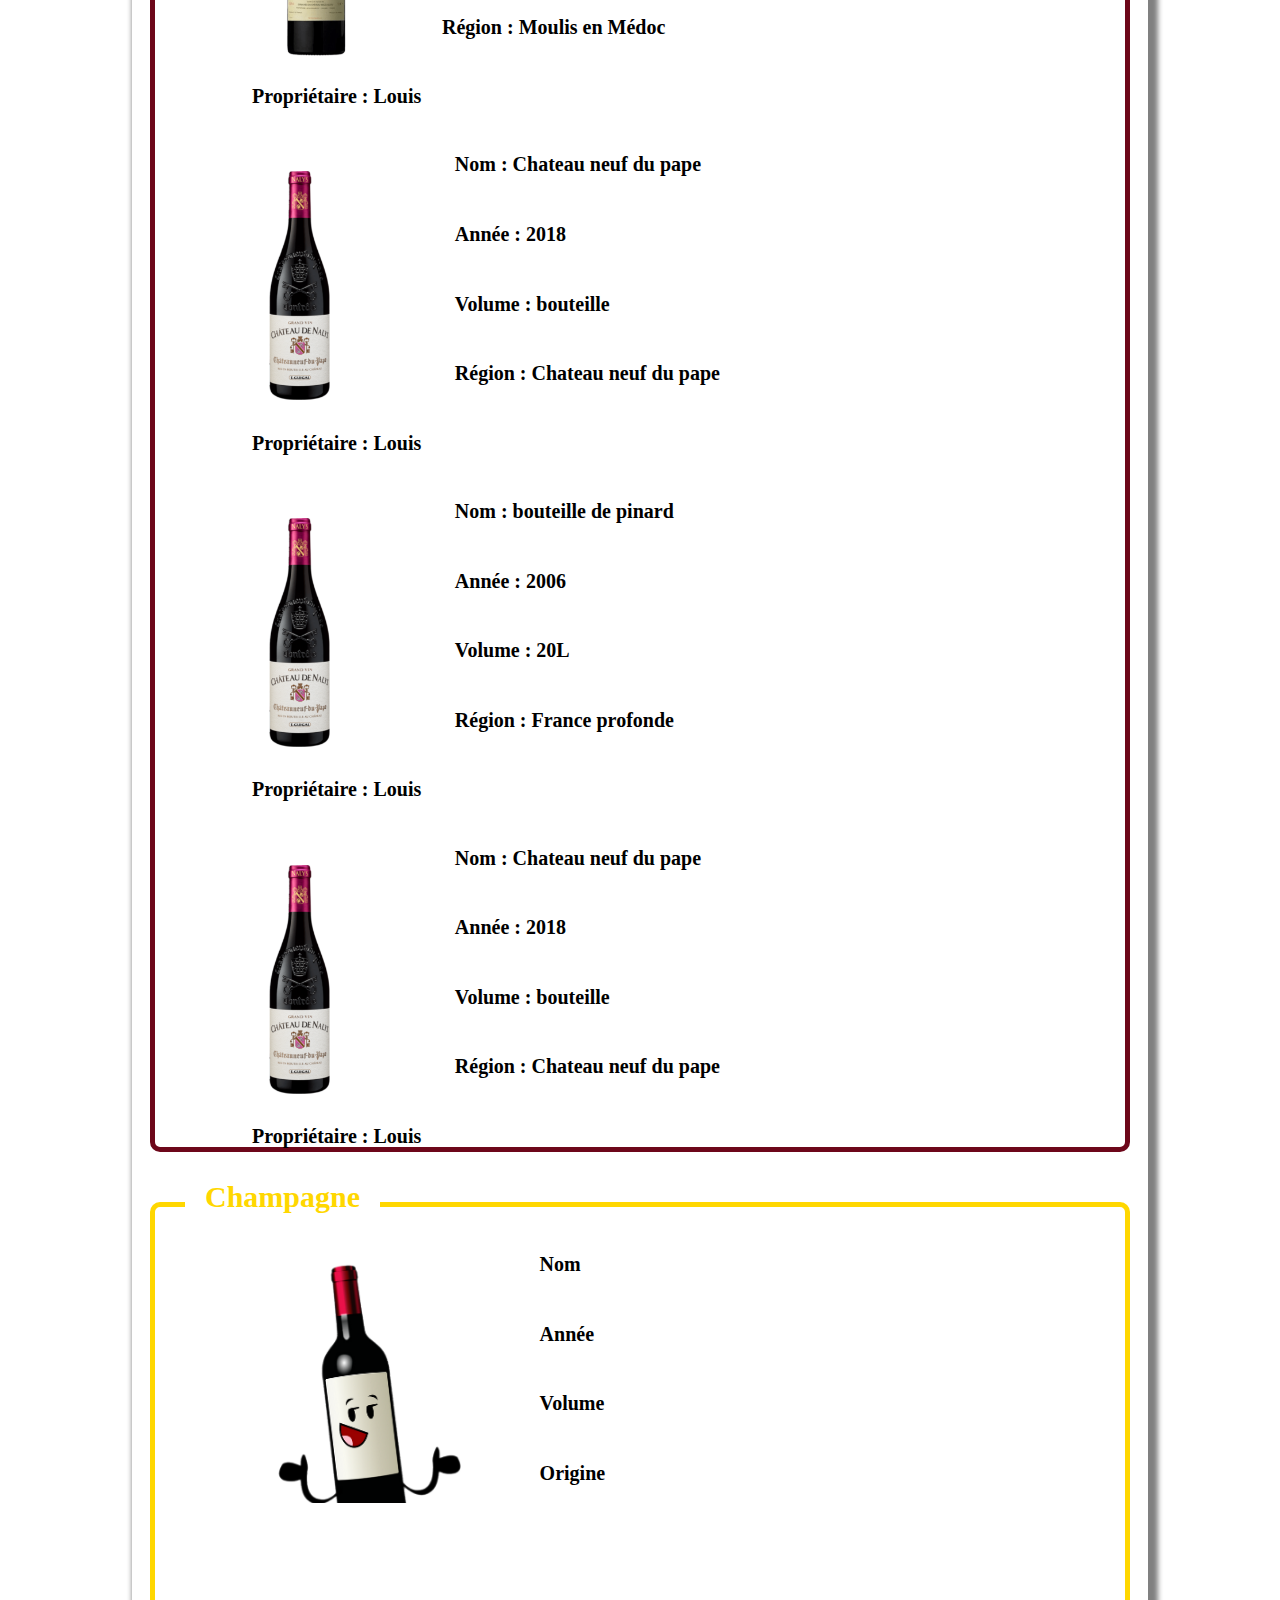
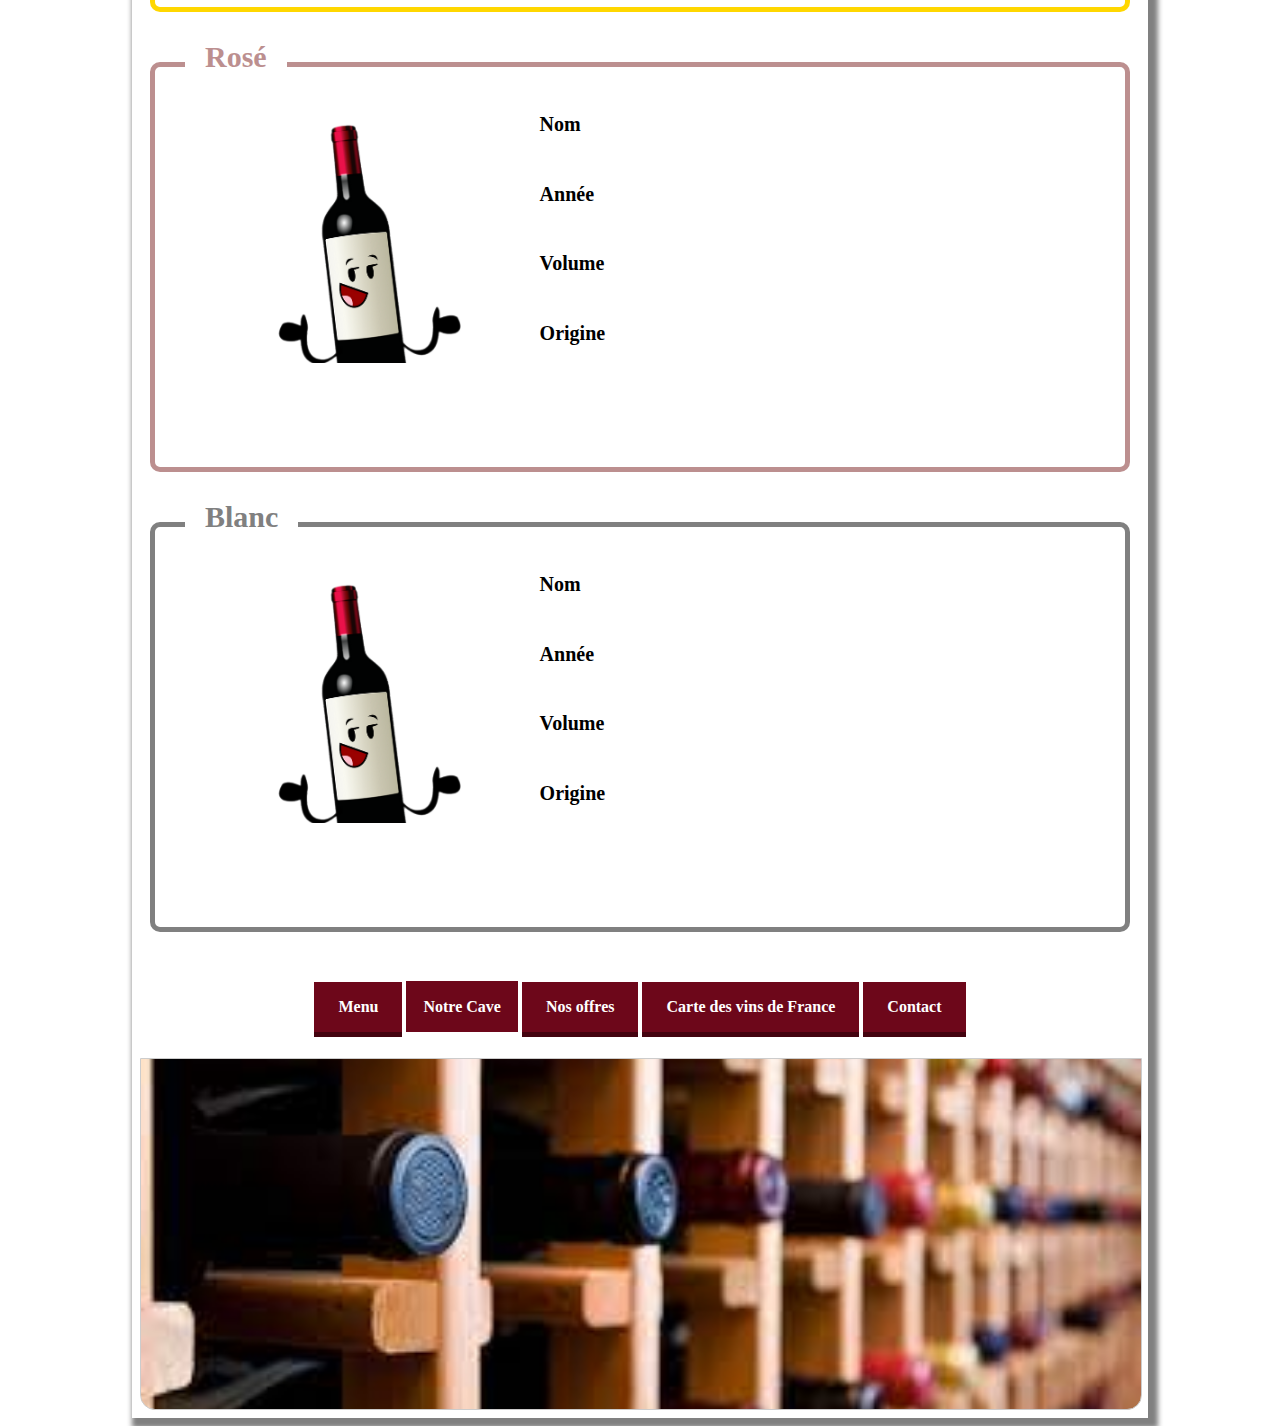
<file: stocks.html>
<!DOCTYPE html>
<html>
    <head>
        <meta charset="utf-8"/>
        <link rel="stylesheet" href="style.css">    
        <title>La Cave de Loul</title>
    </head>
    
    
        
    <header>
        <div id="header">
            <h1>La cave de Loul</h1>
        </div>
    </header>
    <body>
        
        <div id="body">
            <div class="menu">
                <style>
                    .button {
                       background-color: rgb(109, 7, 26);
                       box-shadow: 0 5px 0 rgb(67, 3, 15);
                       color: white;
                       font-weight: 800;
                      padding: 1em 1.5em;
                      position: relative;
                      text-decoration: none;
                      display: inline-block;
                      margin: 0 0 10px 0;
                   }
                 </style>
                    <p>
                    <a href = "index.html" class="button">Menu</a> 
                    <span class="encadrer">Notre Cave</span> 
                    <a href = "offres.html" class="button">Nos offres</a> 
                    <a href = "carte.html" class="button">Carte des vins de France</a> 
                    <a href = "contact.html" class="button">Contact</a> 

            </div>

            <h3>Nos bouteilles actuellement en stock</h3>

            <div class="type_de_vin_rouge">
                <span class="type_de_vin_titre_rouge">Rouge</span>
                <div class="bouteille">
                    <img class="photo_bouteille" src="photos/Capture d’écran du 2022-12-24 18-14-41.png">
                    <h6>Nom : St Emilion grand cru</h6> 
                    <h6>Année : 2018</h6>
                    <h6>Volume : Magnum</h6>
                    <h6>Région : Chateau Melin</h6>
    
                </div>
                <div class="bouteille">
                    <img class="photo_bouteille" src="photos/Capture d’écran du 2022-12-24 18-15-20.png">
                    <h6>Nom : Terre de Jonquieres terrasse du larzac</h6> 
                    <h6>Année : 2020</h6>
                    <h6>Volume : bouteille </h6>
                    <h6>Région : Mas Cal Demoura </h6>
                    <h6>Propriétaire : Louis </h6>
    
                </div>
                <div class="bouteille">
                    <img class="photo_bouteille" src="photos/Capture d’écran du 2022-12-24 18-17-35.png">
                    <h6>Nom : Maucaillou n°2 (x2)</h6>
                    <h6>Année : 2018</h6>
                    <h6>Volume : bouteille</h6>
                    <h6>Région : Moulis en Médoc </h6>
                    <h6>Propriétaire : Louis</h6>
    
                </div>
                <div class="bouteille">
                    <img class="photo_bouteille" src="photos/Capture d’écran du 2022-12-24 18-16-50.png">
                    <h6>Nom : Chateau neuf du pape</h6>
                    <h6>Année : 2018</h6>
                    <h6>Volume : bouteille</h6>
                    <h6>Région : Chateau neuf du pape </h6>
                    <h6>Propriétaire : Louis </h6>
                    
    
                </div>

                <div class="bouteille">
                    <img class="photo_bouteille" src="photos/Capture d’écran du 2022-12-24 18-16-50.png">
                    <h6>Nom : bouteille de pinard</h6>
                    <h6>Année : 2006</h6>
                    <h6>Volume : 20L</h6>
                    <h6>Région : France profonde </h6>
                    <h6>Propriétaire : Louis </h6>
    
                </div>

                <div class="bouteille">
                    <img class="photo_bouteille" src="photos/Capture d’écran du 2022-12-24 18-16-50.png">
                    <h6>Nom : Chateau neuf du pape</h6>
                    <h6>Année : 2018</h6>
                    <h6>Volume : bouteille</h6>
                    <h6>Région : Chateau neuf du pape </h6>
                    <h6>Propriétaire : Louis </h6>
                    
    
                </div>
            </div>

            <div class="type_de_vin_champagne">
                <span class="type_de_vin_titre_champagne">Champagne</span>
                <div class="bouteille">
                    <img class="photo_bouteille" src="photos/Capture d’écran du 2022-12-12 22-27-35.png">
                    <h6>Nom</h6> 
                    <h6>Année</h6>
                    <h6>Volume</h6>
                    <h6>Origine</h6>
    
                </div>
              
            </div>

            <div class="type_de_vin_rose">
                <span class="type_de_vin_titre_rose">Rosé</span>
                <div class="bouteille">
                    <img class="photo_bouteille" src="photos/Capture d’écran du 2022-12-12 22-27-35.png">
                    <h6>Nom</h6> 
                    <h6>Année</h6>
                    <h6>Volume</h6>
                    <h6>Origine</h6>
    
                </div>
              
            </div>
            <div class="type_de_vin_blanc">
                <span class="type_de_vin_titre_blanc">Blanc</span>
                <div class="bouteille">
                    <img class="photo_bouteille" src="photos/Capture d’écran du 2022-12-12 22-27-35.png">
                    <h6>Nom</h6> 
                    <h6>Année</h6>
                    <h6>Volume</h6>
                    <h6>Origine</h6>
    
                </div>
           
            </div>



            <div class="menu">
                    <p>
                    <a href = "index.html" class="button">Menu</a> 
                    <span class="encadrer">Notre Cave</span> 
                    <a href = "offres.html" class="button">Nos offres</a> 
                    <a href = "carte.html" class="button">Carte des vins de France</a> 
                    <a href = "contact.html" class="button">Contact</a> 
                      
            </div>


            <footer>
                <div id="footer">
    
                </div>
            </footer>
        </div>     
    </body>



    
</html>
</file>
<file: style.css>
#body
{
    margin: auto;
    width:1000px;
    box-shadow: 5px 5px 5px 5px gray;
    padding:8px;
}

.menu{
  text-align: center;
}


header {
    font-family: 'Gill Sans', 'Gill Sans MT', Calibri, 'Trebuchet MS', sans-serif;
    background-image: url("photos/capture.png");
    background-size:cover;
    width:100%;
    height:450px;
    border-radius:8px;
    display:flex;
    align-items:center;
    justify-content:center;
}

.background{
    height: 450px;
    background-size: cover;
    background-position: 50%;
    background-repeat: no-repeat;
    position: relative;
    display: flex;
    justify-content: center;
    align-items: flex-end;
}

#header h1{
    translate:0% 70%;
    font-family: cursive;
    color: white;
    font-size: 100px;
    text-align: center
  }

#corps_du_texte{
  font-family: 'Gill Sans', 'Gill Sans MT', Calibri, 'Trebuchet MS', sans-serif;
  font-size: 20px;
}
.dicton{
  color: rgb(51, 50, 50);
  font-family: cursive;
  font-size: 45px;
  font-weight: 700;
  line-height: 45px;
  text-align: center
}
.titre{
    font-family: 'Gill Sans', 'Gill Sans MT', Calibri, 'Trebuchet MS', sans-serif;
    font-size: 35px;
    font-weight: bold;
    color:black;
    text-align: center
}

.introductif{
    font-family: 'Gill Sans', 'Gill Sans MT', Calibri, 'Trebuchet MS', sans-serif;
    font-size:large ;
    font-weight: bold;
    color:rgb(0, 0, 0);
    text-align: center;
    translate: 0 -200%;
}



h3{
    font-family: 'Gill Sans', 'Gill Sans MT', Calibri, 'Trebuchet MS', sans-serif;
    text-align: center;
    font-size: 30px;
    color: white;
    background-color: rgb(109, 7, 26);
    border-radius: 10px;
    border-style: solid;
    border-color: rgb(109, 7, 26);
    padding: 10px;
}

h4{
    font-family: 'Gill Sans', 'Gill Sans MT', Calibri, 'Trebuchet MS', sans-serif;
    text-align: center;
    color:rgb(109, 7, 26);
    font-size: 20px;
}


.avantages{
  translate: 0 -10%;
  color: rgb(109, 7, 26);
  text-align: center;
  font-size: 25px;
  width: 1000px ;
  height: auto;
  display:flex;
  border-radius: 5px;

}


.un_avantage{
  text-align: center;
  background-color: white ;
  height: auto;
  width: 235;
  margin: 5px;
  border-radius: 10px;
  border-color: rgb(79, 78, 78);
  border-style: solid;

}

img.avantage{
  max-width: 100%;
  min-width : 235px;
  display: block;
  border-radius: 7px;
}


.Louis{
  padding-bottom: 10px;
  margin-bottom: 50px;
  text-align: center;
  border-style: groove;
  border-color:rgb(109, 7, 26);
  border-radius: 10px;
  height: auto;
  font-family: 'Gill Sans', 'Gill Sans MT', Calibri, 'Trebuchet MS', sans-serif;
}

img.aligne_gauche{
  max-height: 95%;
  width: auto;
  float :left ;
  padding: 10px;
  border-radius: 15px;
}

img.aligne_droite{
  max-height: 95%;
  width: auto;
  float :right ;
  padding: 10px;
  border-radius: 15px;
}


img.carte_des_vins{
  width: 95%;
  padding: 10px;
  border-radius: 15px;

}
.qualite{
  height: 350px;
  width: 70%;
  translate: 20% 0;
}


.encadrer{
  color:white;
  border: 7px solid rgb(109, 7, 26);
  background: rgb(109, 7, 26);
  padding: 10px; 
  font-weight: 800;

}

.regions{
  text-align: center;
  font-family: 'Gill Sans', 'Gill Sans MT', Calibri, 'Trebuchet MS', sans-serif;
  padding-bottom: 5%;
  margin-bottom: 5%;
  margin-right: 5%;
  margin-left: 5%;
  border-style:groove;
  border-color: rgb(109, 7, 26);
  border-radius: 10px;
}
.bref{
  font-weight: 700;
}

h5{
  font-family:cursive;
  text-align: center;
  font-size:30px;
  
}

.contact{

  padding-bottom: 10px;
  margin-bottom: 50px;
  border-style: groove;
  border-color:rgb(109, 7, 26);
  border-radius: 10px;
  height: 500px;
  font-family: 'Gill Sans', 'Gill Sans MT', Calibri, 'Trebuchet MS', sans-serif;
  font-size: 20px;
}

.moyen_de_contact{
  text-align: center;
  width: 30%;
  height: 50%;
  display: inline-block;
}

img.contactez_nous{
  max-height: 80%;
  width: auto;
  margin:10px;
  border-radius: 15px;
  z-index: 1;
}

.type_de_vin_champagne, .type_de_vin_rouge, .type_de_vin_rose, .type_de_vin_blanc{
  min-height : 400px;
  background : white ;
  border-style:solid;
  border-width: thick;
  margin-left: 10px;
  margin-right: 10px;
  border-radius: 10px;
  margin-bottom: 50px;

}

.type_de_vin_champagne{
  border-color: gold;
}
.type_de_vin_rouge{
  border-color: rgb(109, 7, 26);
}
.type_de_vin_rose{
  border-color: rosybrown;
}
.type_de_vin_blanc{
  border-color: grey;
}

.type_de_vin_titre_champagne, .type_de_vin_titre_rouge, .type_de_vin_titre_rose, .type_de_vin_titre_blanc{
  display : block ;
  position : relative ;
  padding-left:20px;
  padding-right:20px;
  margin : -12px 0 0 30px ;
  float : left ;
  font-size : 30px ;
  background : white ;
  font-weight: 800;
  translate:0 -15px;
}

.type_de_vin_titre_champagne{
  color : gold ; 
}
.type_de_vin_titre_blanc{
  color : grey ; 
}
.type_de_vin_titre_rose{
  color : rosybrown ; 
}.type_de_vin_titre_rouge{
  color : rgb(109, 7, 26); 
}


.bouteille{
  height: 300px;
  margin-left :10%;
  margin-right:10%;

}

.photo_bouteille{
  height: 80%;
  float: left;
  margin:10px;
  margin-right: 70px;
  border-radius: 10px;

}


h6{
  font-size: 20px ;
}


footer {
    height:350px;
    background-image:url("photos/imagesbottom.jpeg");
    background-position: 50%;
    background-size: cover;
    background-repeat: no-repeat;
    
    position: relative;
    display: flex;

    border:1px solid #CCC;
    border-bottom-left-radius: 15px;
    border-bottom-right-radius: 15px;
    width:100%;
    margin:auto;
   

  }
</file>
